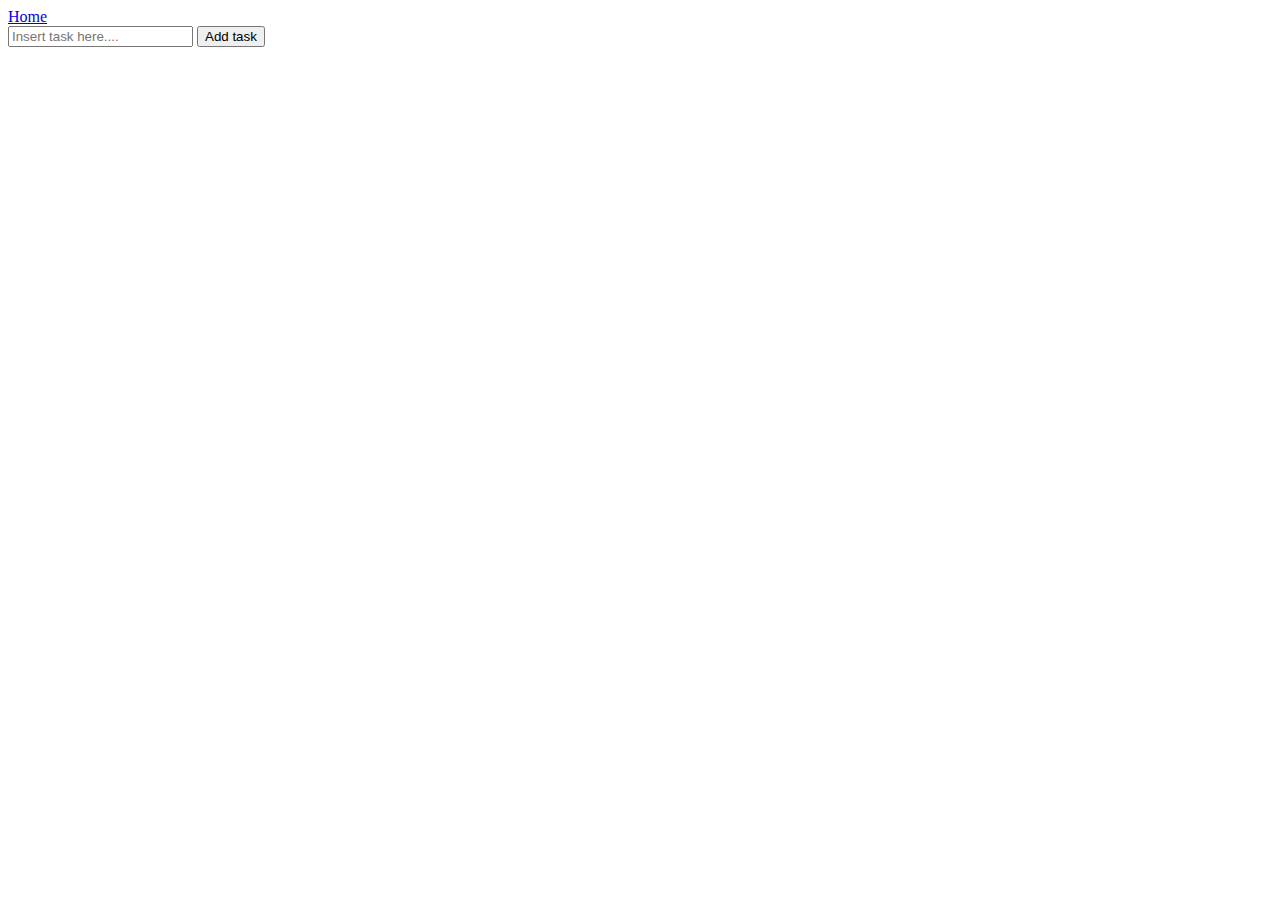
<file: pages/list.html>
<!DOCTYPE html>
<html lang="en">
<head>
    <meta charset="UTF-8">
    <meta http-equiv="X-UA-Compatible" content="IE=edge">
    <meta name="viewport" content="width=device-width, initial-scale=1.0">
    <link rel="stylesheet" href="../components/navigation.css">
    <link href="https://cdn.jsdelivr.net/npm/bootstrap@5.2.2/dist/css/bootstrap.min.css" rel="stylesheet" integrity="sha384-Zenh87qX5JnK2Jl0vWa8Ck2rdkQ2Bzep5IDxbcnCeuOxjzrPF/et3URy9Bv1WTRi" crossorigin="anonymous">
    <title>List</title>
</head>
<body>
    
    <div class="list-section">
        <div class="list-section_navigation">
        <a href="../index.html" class="home">Home</a>
    </div>
</div>

<div class="list-section-navigation">
    
    <input type="text" class="input-box" placeholder="Insert task here....">

    <button class="btn btn-primary" type="submit" onclick="getDataFromUser()">Add task</button>

    <div class="list-from-user">
  </div>

    <div class="list-element">
  </div>
  
</div>

<script src="list.js"></script>
<script src="https://cdn.jsdelivr.net/npm/bootstrap@5.2.2/dist/js/bootstrap.bundle.min.js" integrity="sha384-OERcA2EqjJCMA+/3y+gxIOqMEjwtxJY7qPCqsdltbNJuaOe923+mo//f6V8Qbsw3" crossorigin="anonymous"></script>  
</body>
</html>
</file>
<file: components/navigation.css>
//* {
padding: 0;
margin: 0;
box-sizing: border-box;
}

.list-section {
    width: 100%;
    height: 100vh;
    display: flex;

}

.list-section_navigation {
    width: 100%;
    background-color: rgb(37, 36, 36);
    display: flex;
    height: 100px;
    justify-content: flex-end;
    align-items: flex-end;
    padding: 0 15px 40px 0;
}

.home {
    display: flex;
    text-decoration: none;
    color: antiquewhite;
    font-size: 20px;
}

.home:hover {
    color: antiquewhite;
}

.list-section-navigation {
    display: grid;
    height: 100vh;
    background-color: rgb(225, 223, 223);
    grid-template-columns: repeat(8, 1fr);
    grid-template-rows: repeat(8, 1fr);
    margin-top: -525px;
    column-gap: 5px;
}


.input-box {
    display: grid;
    grid-area: 2/3/5/5;
    height: 70px;
    align-self: center;
    text-align: center;
}

.list-from-user {
    height: 90%;
    display: grid;
    justify-content: center;
    align-items: center;
    row-gap: 5px;
    grid-area: 3/4/5/4;
}


.list-element {
    width: 100%;
    display: grid;
    align-items: flex-start;
    justify-content: flex-start;
    background-color: rgb(60, 119, 208);
    color: white;
    height: 55%;
    grid-area: 4/3/5/5;
    padding-left: 7px;
    border-radius: 5px;
}


.btn.btn-primary {
    display: grid;
    grid-area: 3/6/3/5;
    background-color: rgb(37, 36, 36);
    border: none;
    color: antiquewhite;
    justify-content: center;
    align-items: center;
    height: 90%;
    margin-top: 3px;
}

.btn.btn-primary:hover {
    background-color: rgb(37, 36, 36);
}
</file>
